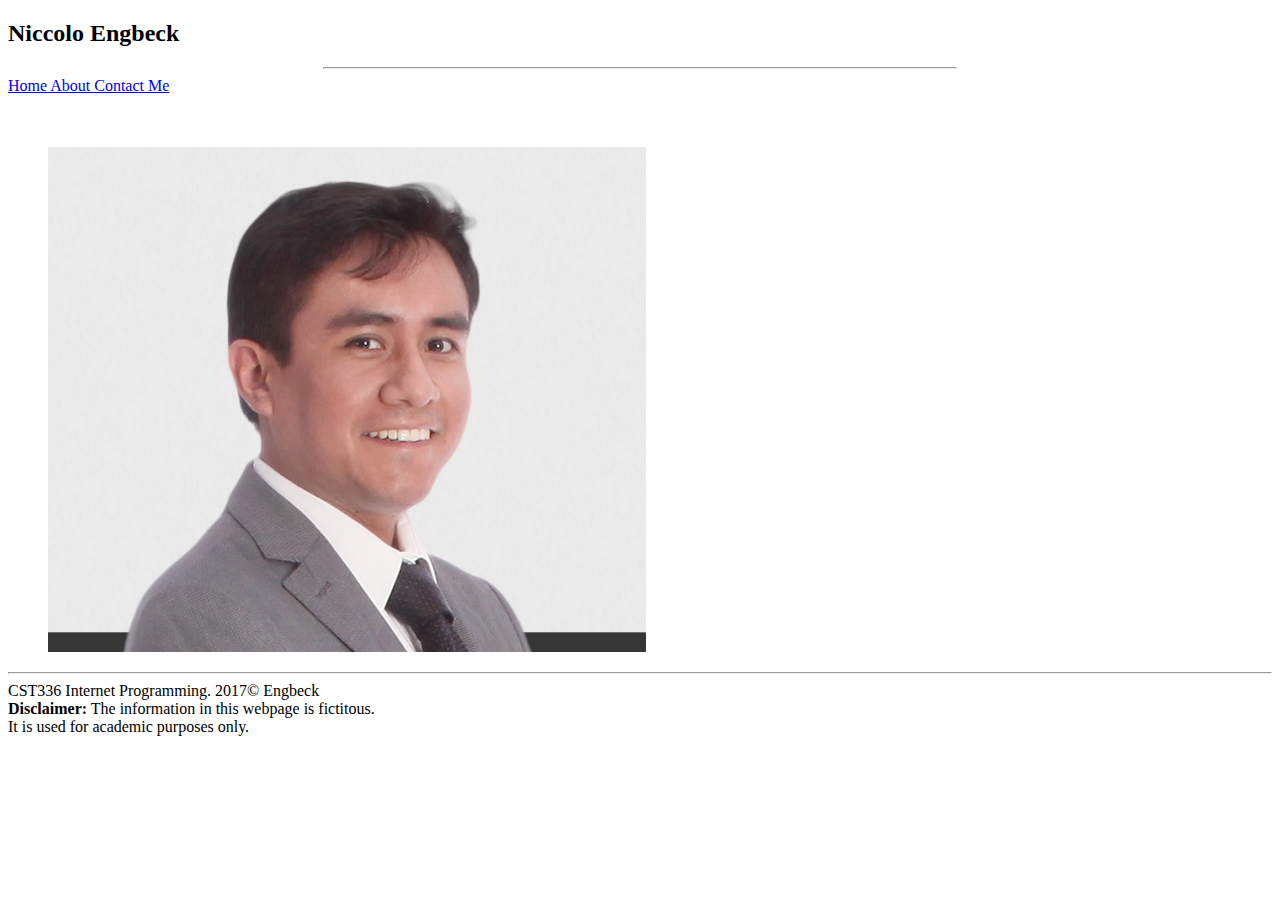
<file: Lab1/index.html>
<!DOCTYPE html>
<html>
<!--

First Website
and comment
in html
(comments can span multiple lines)

-->

<!-- This is the head -->
<!-- All styles and javascript go inside the head -->
    <head>
        <meta charset = "utf-8" />
        <title> Niccolo Engbeck: Personal Website </title>
        
    </head>
<!-- closing head -->

    <!-- This is the body -->
    <!-- This is where we place the content of our website -->
    <body>
        
        <header>
            <h2>Niccolo Engbeck </h2>
        </header>
        <nav>
            <hr width="50%" />
            <a href="index.html"> Home </a>
            <a href="about.html"> About </a>
            <a href="contact.html"> Contact Me </a>
        </nav>
        
        <br /> <br />
        
        <figure>
            
            <img src="img/juan_doe.png" alt="Niccolo Engbeck's picture"/>
        </figure>
        <!-- This is the footer -->
        <!-- The footer goes inside the body but not always -->
        <footer>
        <hr>
        CST336 Internet Programming. 2017&copy; Engbeck <br />
        <strong>Disclaimer:</strong> The information in this webpage 
        is fictitous. <br />
                    It is used for academic purposes only.
            
        </footer>
        <!-- closing footer -->
        
    </body>
    <!-- closing body -->

</html>
</file>
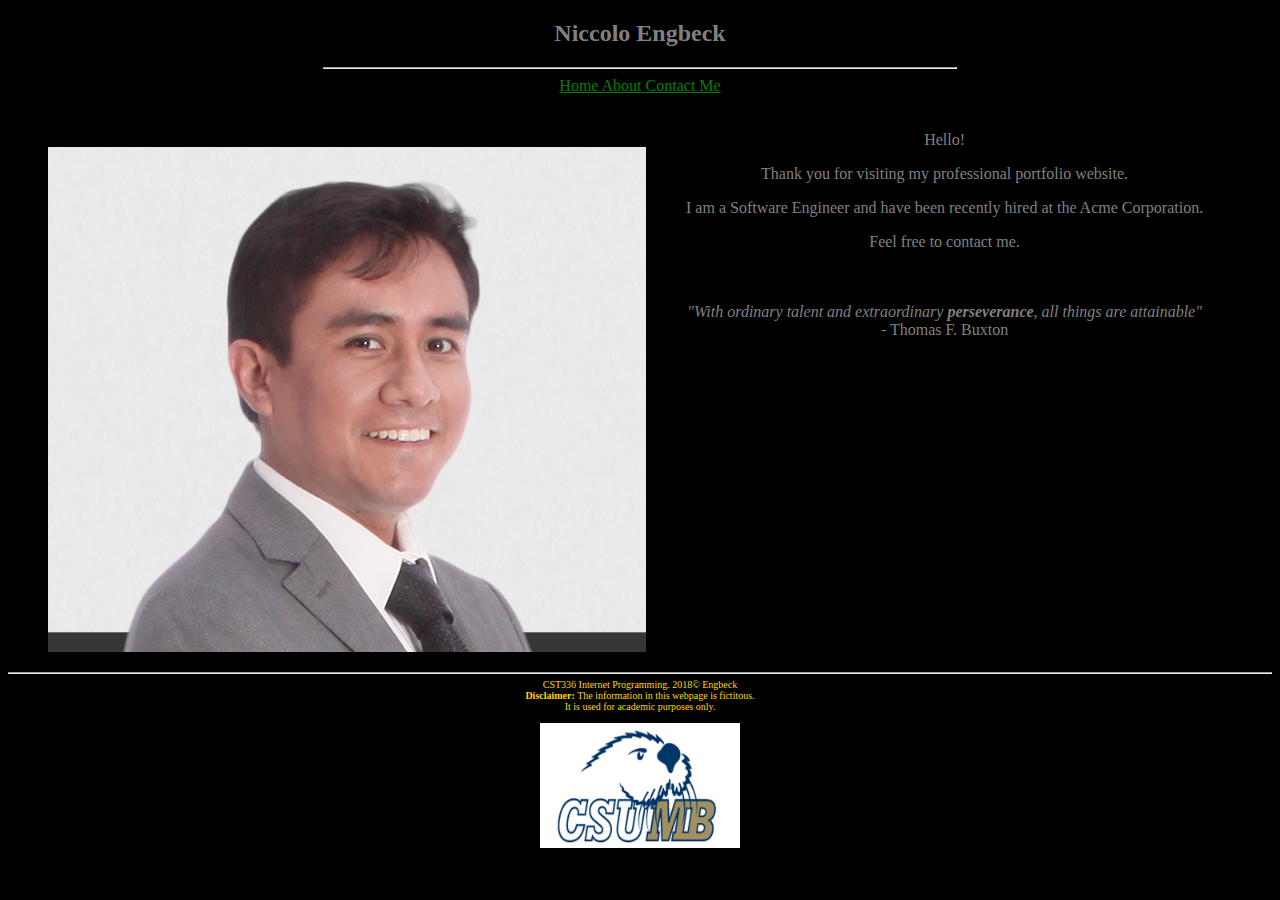
<file: labs/lab1/index.html>
<!DOCTYPE html>
<html>
<!--

First Website
and comment
in html
(comments can span multiple lines)

-->

<!-- This is the head -->
<!-- All styles and javascript go inside the head -->
    <head>
        <meta charset = "utf-8" />
        <title> Niccolo Engbeck: Personal Website </title>
        <link href="css/styles.css" rel="stylesheet" type="text/css" />
        <link href="https://fonts.googleapis.com/css?family=Pacifico" rel="stylesheet">
    </head>
<!-- closing head -->

    <!-- This is the body -->
    <!-- This is where we place the content of our website -->
    <body>
        
        <header>
            <h2>Niccolo Engbeck </h2>
        </header>
        
        <nav>
            <hr width="50%" />
            <a href="index.html"> Home </a>
            <a href="about.html"> About </a>
            <a href="contact.html"> Contact Me </a>
        </nav>
        
        <br /> <br />
        <main>
        <figure id="me">
            <img src="img/juan_doe.png" alt="Niccolo Engbeck's picture"/>
        </figure>
        
        <div id="welcomeText">
            Hello! <br />
            <p>Thank you for visiting my professional portfolio
            website.</p>
            
            <p>I am a Software Engineer and have been recently hired at
            the Acme Corporation.</p>
            
            <p>Feel free to contact me.</p>
            <br /><br />
            <em>"With ordinary talent and extraordinary 
        <strong>perseverance</strong>, all things are attainable"</em><br />
            - Thomas F. Buxton
            
        </div>
        
    </main>
        <!-- This is the footer -->
        <!-- The footer goes inside the body but not always -->
        <footer id="foot">
        <hr>
        CST336 Internet Programming. 2018&copy; Engbeck <br />
        <strong>Disclaimer:</strong> The information in this webpage 
        is fictitous. <br />
                    It is used for academic purposes only.
                    <br />
                    <br />
                    <img src="img/csumb_logo.jpg" alt="CSUMB Logo" height = 125, width = 200/>
            
        </footer>
        <!-- closing footer -->
        
    </body>
    <!-- closing body -->

</html>
</file>
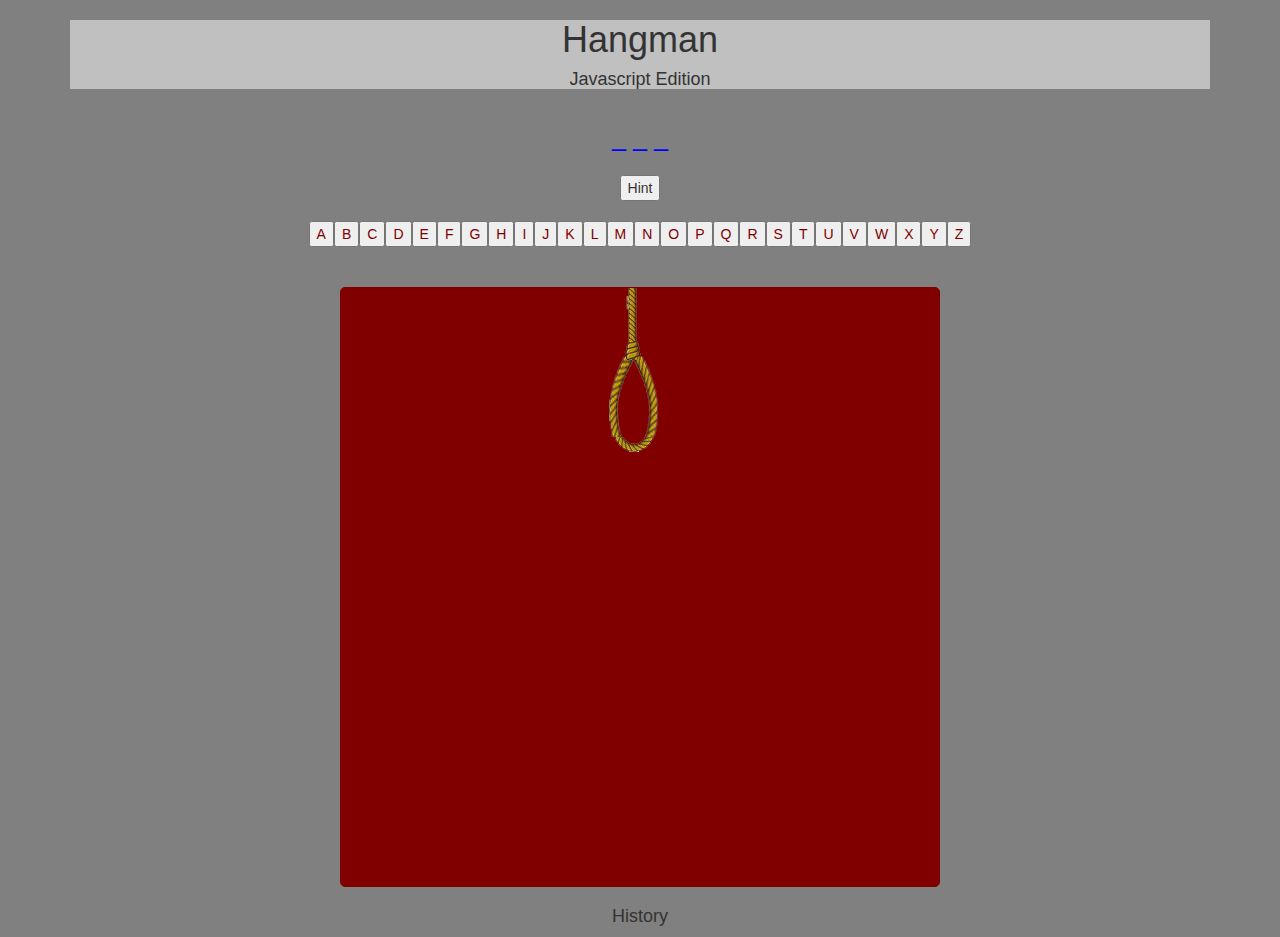
<file: labs/lab8/index.html>
<!DOCTYPE html>
<html>
    <head>
        <title>Hangman</title>
        <link href="css/styles.css" rel="stylesheet" type="text/css" />
        <link href="https://fonts.googleapis.com/css?family=Pacifico" rel="stylesheet">
        <link href="https://maxcdn.bootstrapcdn.com/bootstrap/3.3.7/css/bootstrap.min.css" rel="stylesheet" integrity="sha384-BVYiiSIFeK1dGmJRAkycuHAHRg32OmUcww7on3RYdg4Va+PmSTsz/K68vbdEjh4u" crossorigin="anonymous">
        
        <script src="https://ajax.googleapis.com/ajax/libs/jquery/3.2.1/jquery.min.js"></script>
        <script src="https://maxcdn.bootstrapcdn.com/bootstrap/3.3.7/js/bootstrap.min.js" integrity="sha384-Tc5IQib027qvyjSMfHjOMaLkfuWVxZxUPnCJA7l2mCWNIpG9mGCD8wGNIcPD7Txa" crossorigin="anonymous"></script>
        
        <meta name="viewport" content="width=device-width, initial-scale=1">
    </head>
    
    <body id="body">

        <div class='container text-center'>
            <header id = header>
               <h1>Hangman</h1>
               <h4> Javascript Edition </h4>
            </header>
            
            <div id="word"></div>
            
            <div id="hint">
            <button>Hint</button>
            </div>
            
            <div id="letters"></div>
            
            <div id="man">
               <img src="img/stick_0.png" id="hangImg">
            </div>
            
            <div id="won">
                <h2>You Won!</h2>
                <button class="replayBtn btn btn-success">Play Again</button>
            </div>
            
            <div id="lost">
                <h2>You Lost!</h2>
                <button class="replayBtn btn btn-warning">Play Again</button>
            </div>
            
            <div id="history">
            <h4>History </h4>
            </div>
            
        </div>

    <script language = "javascript" src="js/hangman.js"></script>
    
    </body>
    
    <footer>
        
    </footer>
</html>
</file>
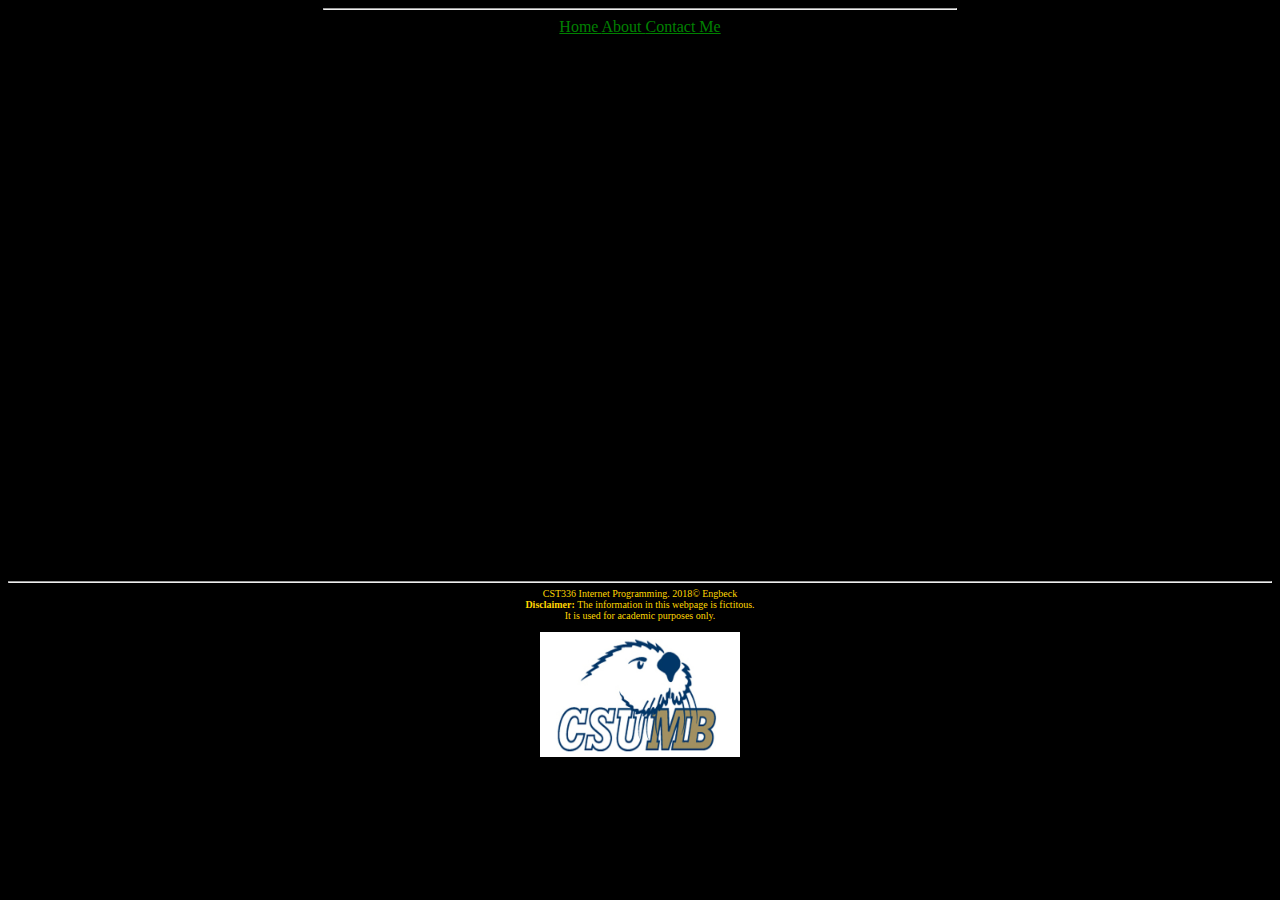
<file: Lab1/contact.html>
<!DOCTYPE html>
<html>
<!--

First Website
and comment
in html
(comments can span multiple lines)

-->

<!-- This is the head -->
<!-- All styles and javascript go inside the head -->
    <head>
        <meta charset = "utf-8" />
        <title> Niccolo Engbeck: Personal Website </title>
       <link href="css/styles.css" rel="stylesheet" type="text/css" />
        <link href="https://fonts.googleapis.com/css?family=Pacifico" rel="stylesheet">
    </head>
<!-- closing head -->

    <!-- This is the body -->
    <!-- This is where we place the content of our website -->
    <body>
          <nav>
            <hr width="50%" />
            <a href="index.html"> Home </a>
            <a href="about.html"> About </a>
            <a href="contact.html"> Contact Me </a>
        </nav>
        <br />
        <br />
        
    <div id="content">
        <iframe src="https://docs.google.com/forms/d/e/1FAIpQLSdUfhjqOd6NVwhQlEPKr7TrTrpIhZURJ3GrK5eDpcWYbKII_A/viewform?embedded=true" width="760" height="500" frameborder="0" marginheight="0" marginwidth="0">Loading...</iframe>
        
    </div>
         
        
        
        
        <!-- This is the footer -->
        <!-- The footer goes inside the body but not always -->
        <footer id="foot">
        <hr>
        CST336 Internet Programming. 2018&copy; Engbeck <br />
        <strong>Disclaimer:</strong> The information in this webpage 
        is fictitous. <br />
                    It is used for academic purposes only.
                    <br />
                    <br />
                    <img src="img/csumb_logo.jpg" alt="CSUMB Logo" height = 125, width = 200/>
            
        </footer>
        <!-- closing footer -->
        
    </body>
    <!-- closing body -->

</html>
</file>
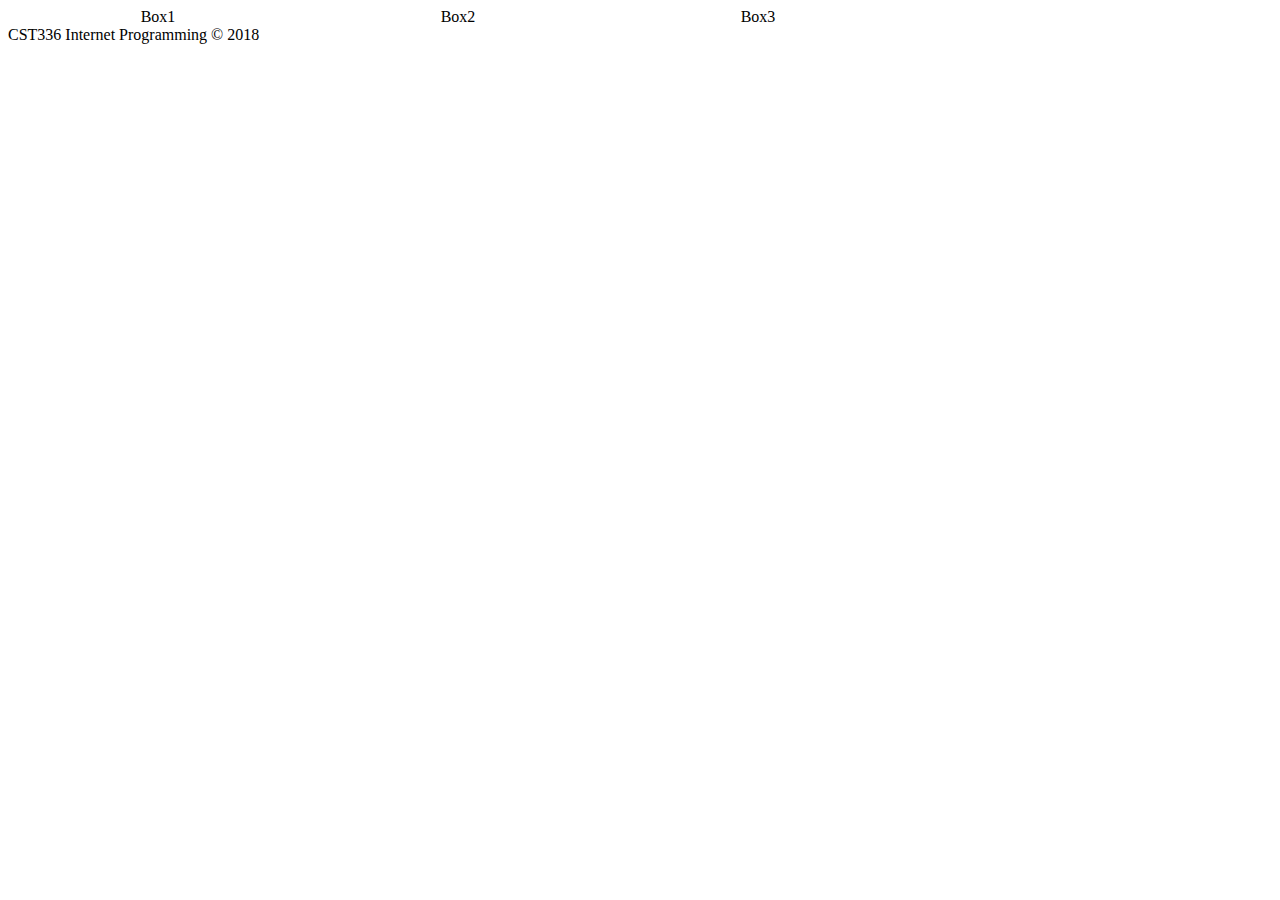
<file: Lab1/layout.html>
<!DOCTYPE html>
<html>
    <head>
        <title> Layout Practice </title>
    </head>
    
    <style>
        
        div{
            float: left;
            width: 300px;
            text-align: center;
        }
        footer{
            clear: left;
        }
    </style>
    
    <body>

        <div>
            Box1
        </div>
        
        <div>
            Box2
        </div>
        <div>
            Box3
        </div>
        
        <br />
        
        <footer>
            CST336 Internet Programming &copy 2018
        </footer>
        
    </body>
</html>
</file>
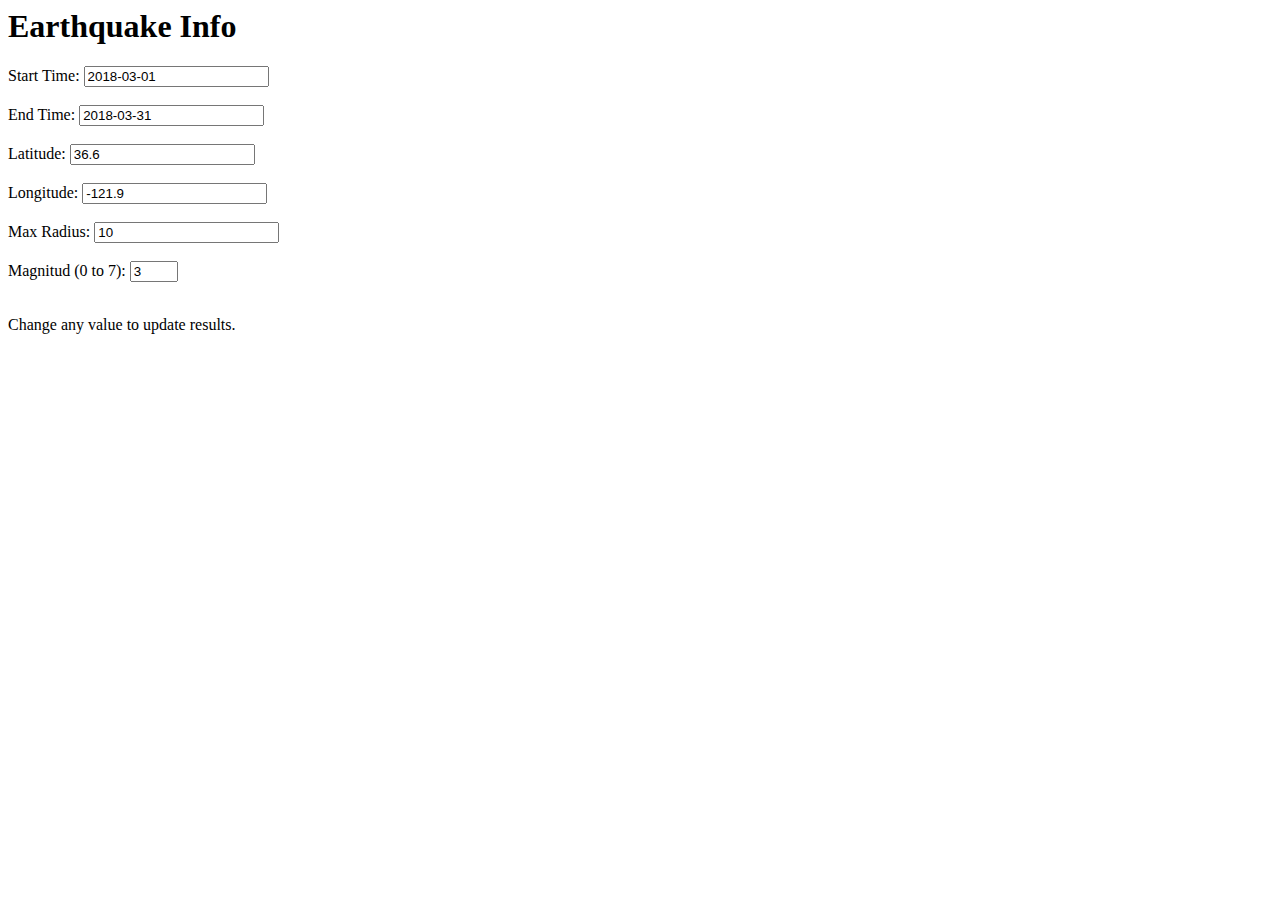
<file: practice/earthquake_api.html>
<html>
<head>
   <title>Earthquake API </title>
   <script src="https://ajax.googleapis.com/ajax/libs/jquery/3.3.1/jquery.min.js"></script>
</head>
<body>
    <header>
      <h1>Earthquake Info</h1>
    </header>

      <form method="post">
        Start Time:   <input type="text" id="starttime" value="2018-03-01"> <br><br>
        End Time:     <input type="text" id="endtime" value="2018-03-31"> <br><br>
        Latitude:     <input type="text" id="latitude" value="36.6"> <br><br>
        Longitude:    <input type="text" id="longitude" value="-121.9"> <br><br>
        Max Radius:   <input type="text" id="maxradius" value="10"> <br><br>
        Magnitud (0 to 7): <input type="number" id="minmag" min="0" value="3" max="7"> <br><br>
      </form>
        Change any value to update results.<br><br>
     
      <div id="earthquakeResult"></div>

  <script> 
    
    $("input").change(getEarthquakes);
    
    function getEarthquakes() {      
      $('#earthquakeResult').html("<img src='https://media.giphy.com/media/3oEjI6SIIHBdRxXI40/giphy.gif' width='200'/>");
      $.ajax({
            type: "get",
             url: "https://earthquake.usgs.gov/fdsnws/event/1/query",
        dataType: "json",
            data: {
                   "format":"geojson",
                   "starttime":$("#starttime").val(),
                   "endtime"  :$("#endtime").val(),
                   "latitude" :$("#latitude").val(),
                   "longitude":$("#longitude").val(),
                   "maxradius":$("#maxradius").val(),
                   "minmag"   :$("#minmag").val()
            },
            success: function(data,status) {
              $('#earthquakeResult').html(data["metadata"].title + "<br>");
                 for (var i=0; i < data['features'].length; i++ ) {
                  $('#earthquakeResult').append(data['features'][i]['properties']["mag"] + " - " + data['features'][i]['properties'].title  + "<br/>");
                 }
              },
            complete: function(data,status) { //optional, used for debugging purposes
                 //alert(status);
            }
         });
    }

  </script>
  </body>
  </html>
</file>
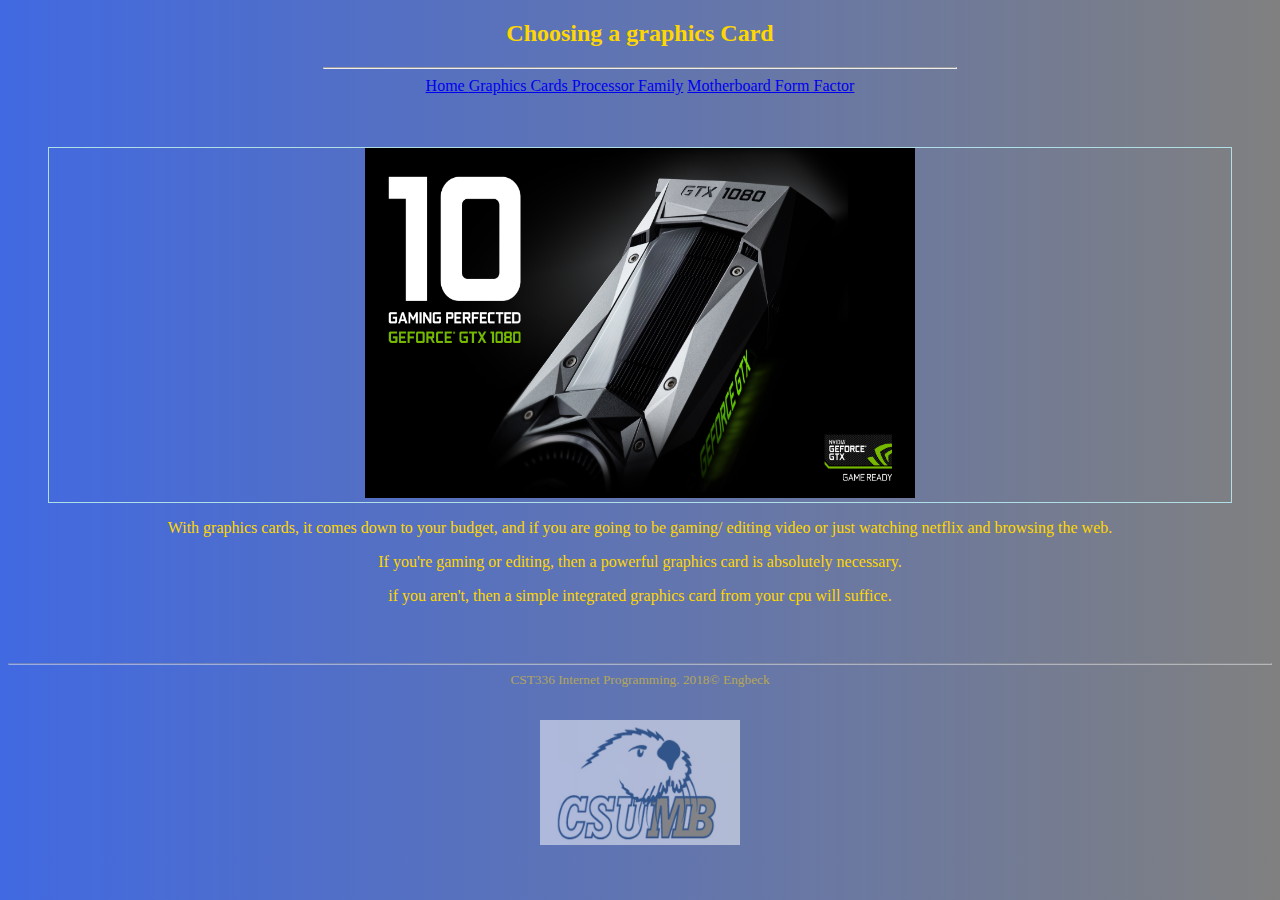
<file: HW/HW1/graphicsCards.html>
<!DOCTYPE html>
<html>
    
     <head>
        <meta charset = "utf-8" />
        <title> graphics Card</title>
        <link href="css/styles.css" rel="stylesheet" type="text/css" />
    </head>
    
     <body id="graphicsBody">
        <header>
            <h2>Choosing a graphics Card</h2>
        </header>
        
           <nav>
            <hr width="50%" />
            <a href="main.html"> Home </a>
            <a href="graphicsCards.html"> Graphics Cards </a>
            <a href="processorFamily.html"> Processor Family</a>
            <a href="MoboFormFactor.html"> Motherboard Form Factor</a>
        </nav>
        
        <br /> <br />
        <main>
      
        <figure id="me">
            <img src="img/gtx1080Pic.jpg" alt="Niccolo Engbeck's picture" width=550, height=350/>
        </figure>
        
         <div>
            
            <p>With graphics cards, it comes down to your budget, and if you are going to be gaming/ editing video or 
            just watching netflix and browsing the web.</p>
            
            <p>If you're gaming or editing, then a powerful graphics card is absolutely necessary. </p>
            
            <p>if you aren't, then a simple integrated graphics card from your cpu will suffice.</p>
            <br /><br />
            
        </div>
        
        </main>
        
        <footer id="foot">
        <hr>
        CST336 Internet Programming. 2018&copy; Engbeck <br />
                    <br />
                    <br />
                    <img src="img/csumb_logo.jpg" alt="CSUMB Logo" height = 125, width = 200/>
            
        </footer>
     
        
    </body>
</html>
</file>
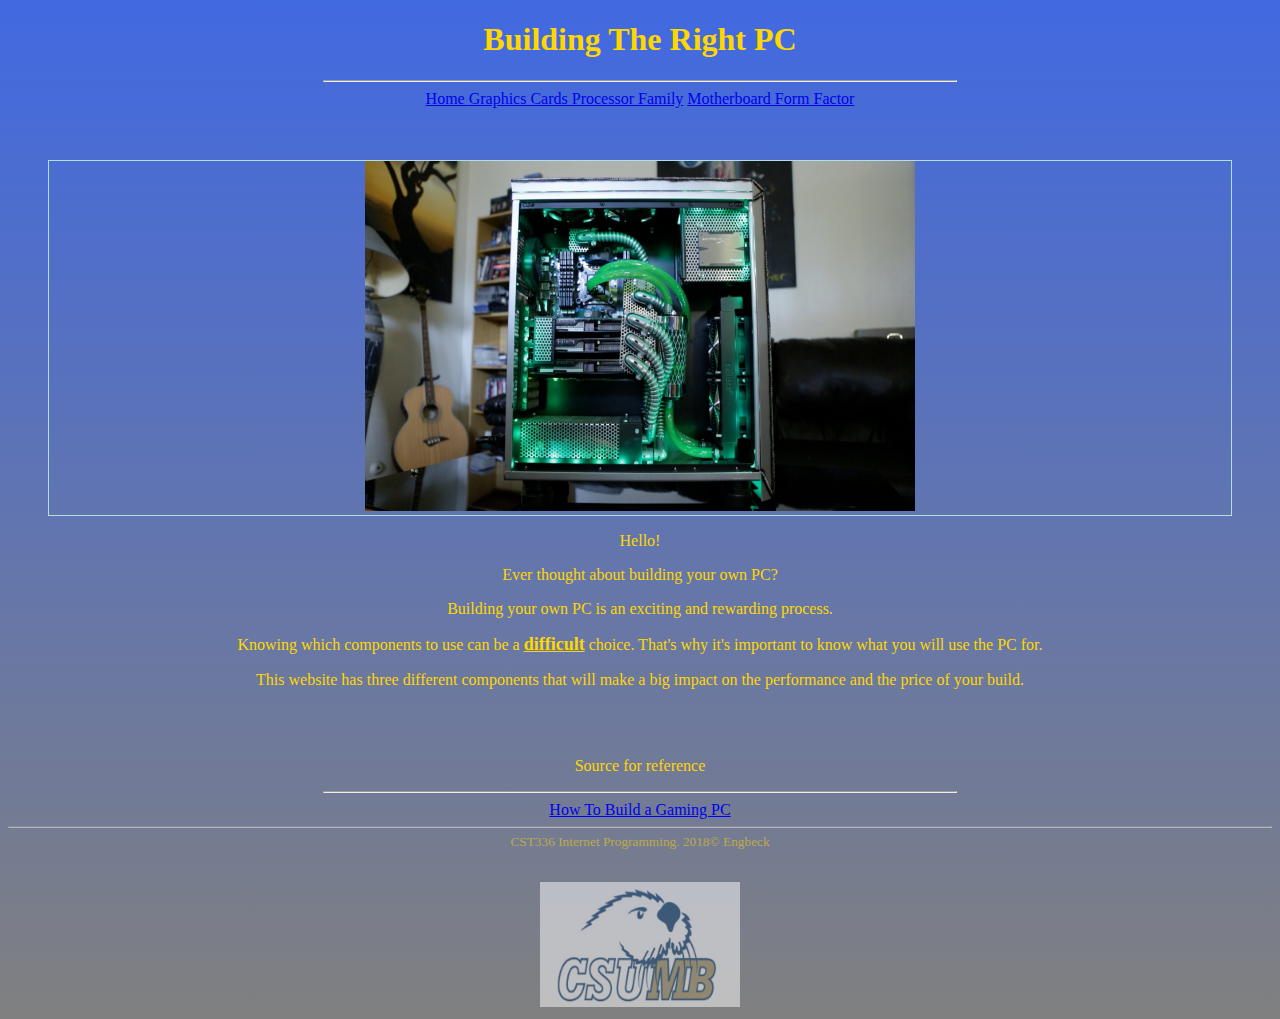
<file: HW/HW1/main.html>
<!DOCTYPE html>
<html>
    
     <head>
        <meta charset = "utf-8" />
        <title> Building The Right PC </title>
        <link href="css/styles.css" rel="stylesheet" type="text/css" />
    </head>
    
    <h1>Building The Right PC</h1>
     <body>
        <nav>
            <hr width="50%" />
            <a href="main.html"> Home </a>
            <a href="graphicsCards.html"> Graphics Cards </a>
            <a href="processorFamily.html"> Processor Family</a>
            <a href="MoboFormFactor.html"> Motherboard Form Factor</a>
        </nav>
        
        <br /> <br />
        
        <main>
        <figure id="pic">
            <img src="img/waterLoopPic.jpg" alt="custom water cooled PC" width=550, height=350/>
        </figure>
        
        <div>
            Hello! <br />
            <p>Ever thought about building your own PC?</p>
            
            <p>Building your own PC is an exciting and rewarding process.</p>
            
            <p>Knowing which components to use can be a <b><u>difficult</u></b> choice. 
            That's why it's important to know what you will use the PC for.</p>
            <p>This website has three different components that will make a big impact on the performance and the price of your build.</p>
            <br /><br />
        </div>
        
        <div>
            <p>Source for reference</p>
            <hr width="50%" />
            <a href="https://www.simple.com/blog/how-to-build-a-gaming-computer"> How To Build a Gaming PC</a> 
        </div>
        
        </main>
        
        <footer id="foot">
        <hr>
        CST336 Internet Programming. 2018&copy; Engbeck <br />
                    <br />
                    <br />
                    <img src="img/csumb_logo.jpg" alt="CSUMB Logo" height = 125, width = 200/>
            
        </footer>
     
        
    </body>
</html>
</file>
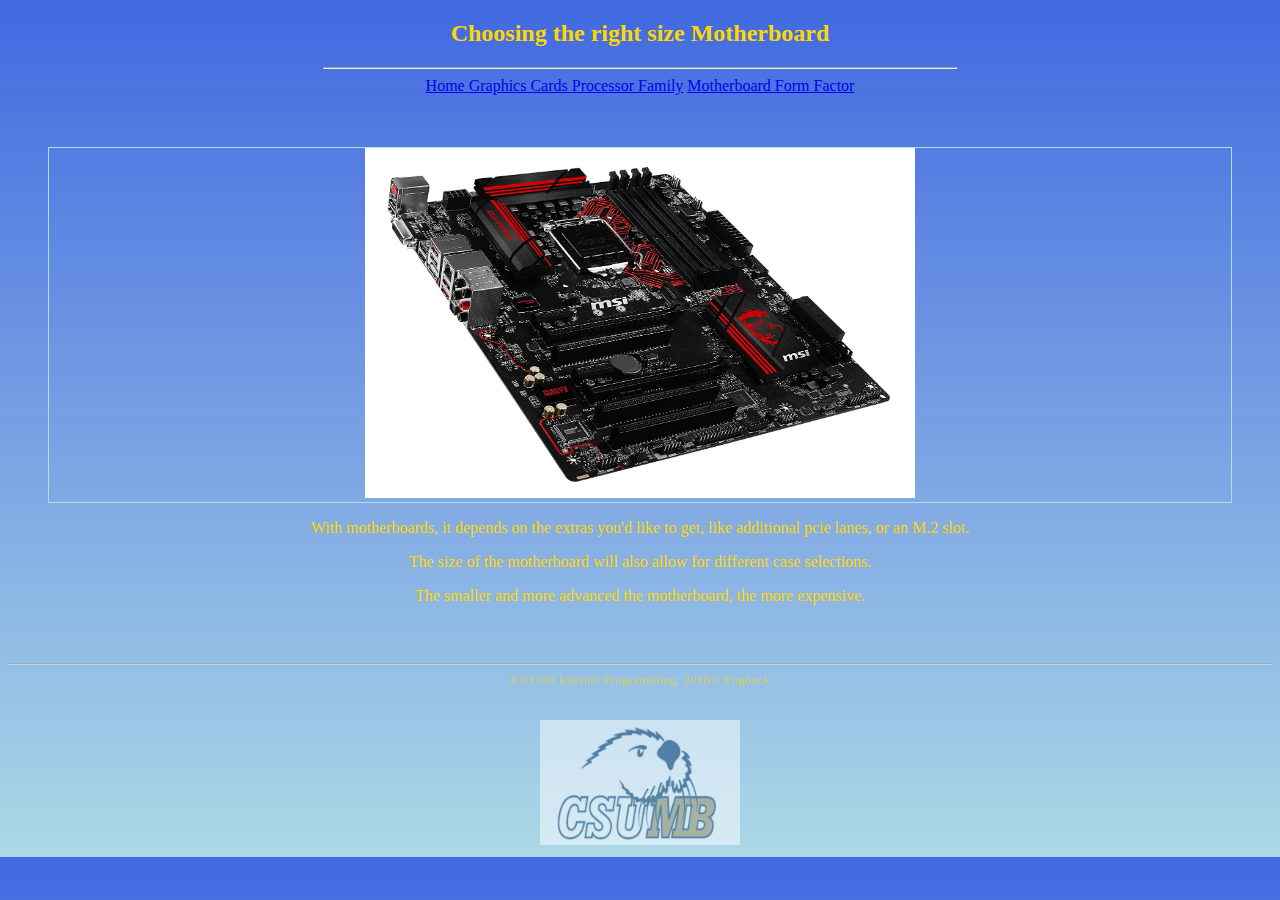
<file: HW/HW1/MoboFormFactor.html>
<!DOCTYPE html>
<html>
    
     <head>
        <meta charset = "utf-8" />
        <title> Motherboard</title>
        <link href="css/styles.css" rel="stylesheet" type="text/css" />
    </head>
    
     <body id="moboBody">
        
        <header>
            <h2>Choosing the right size Motherboard</h2>
        </header>
        
          <nav>
            <hr width="50%" />
            <a href="main.html"> Home </a>
            <a href="graphicsCards.html"> Graphics Cards </a>
            <a href="processorFamily.html"> Processor Family</a>
            <a href="MoboFormFactor.html"> Motherboard Form Factor</a>
        </nav>
        
        <br /> <br />
        <main>
      
        <figure id="pic">
            <img src="img/moboPic.jpg" alt="Motherboard picture" width=550, height=350/>
        </figure>
        
          <div>
            
            <p>With motherboards, it depends on the extras you'd like to get, like additional pcie lanes, or an M.2 slot.
            
            <p>The size of the motherboard will also allow for different case selections. </p>
            
            <p>The smaller and more advanced the motherboard, the more expensive.</p>
            <br /><br />
            
        </div>
        
        </main>
        
        <footer id="foot">
        <hr>
        CST336 Internet Programming. 2018&copy; Engbeck <br />
                    <br />
                    <br />
                    <img src="img/csumb_logo.jpg" alt="CSUMB Logo" height = 125, width = 200/>
            
        </footer>
     
        
    </body>
</html>
</file>
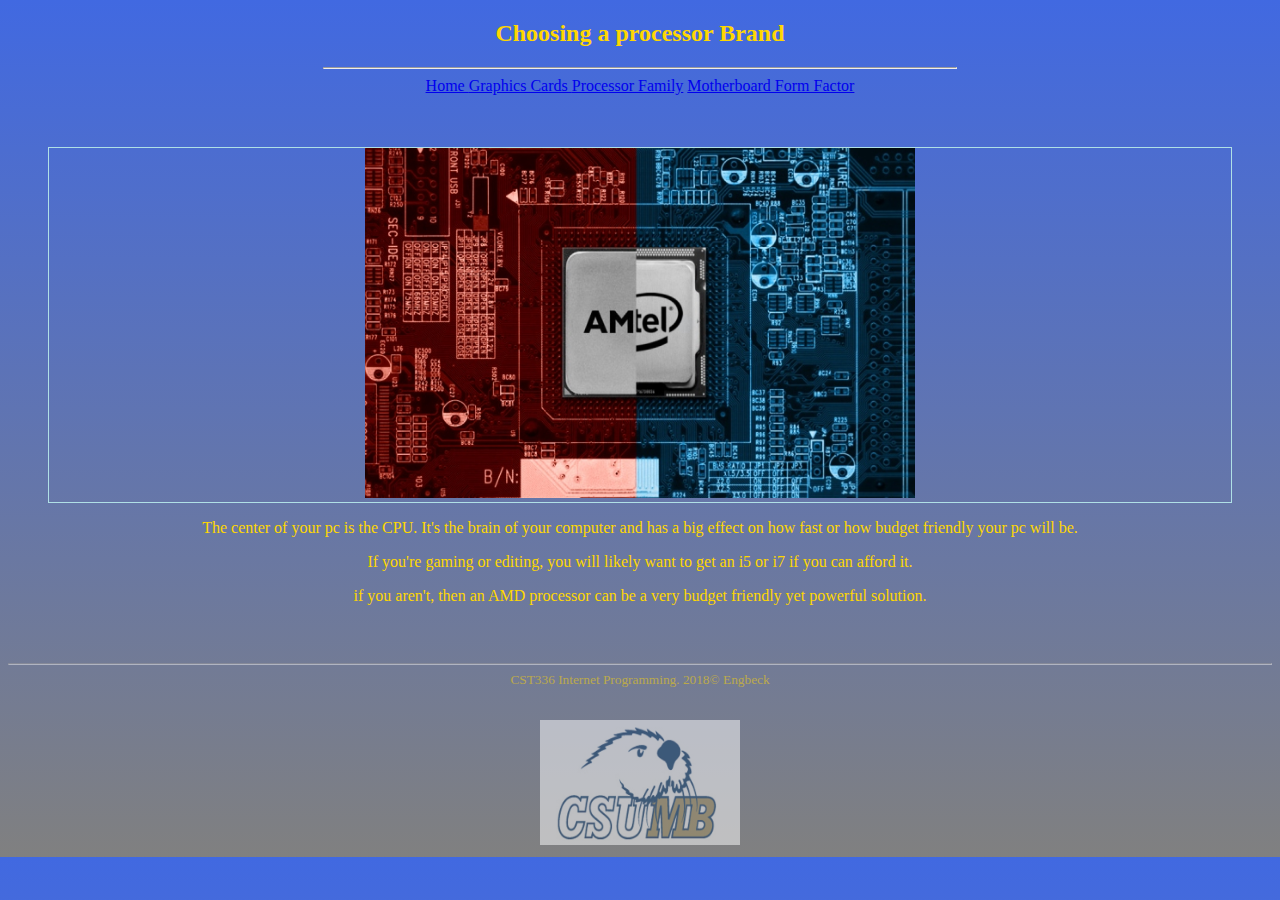
<file: HW/HW1/processorFamily.html>
<!DOCTYPE html>
<html>
    
     <head>
        <meta charset = "utf-8" />
        <title> Processor </title>
        <link href="css/styles.css" rel="stylesheet" type="text/css" />       
    </head>
    
     <body>
        <header>
            <h2>Choosing a processor Brand</h2>
        </header>
        
          <nav>
            <hr width="50%" />
            <a href="main.html"> Home </a>
            <a href="graphicsCards.html"> Graphics Cards </a>
            <a href="processorFamily.html"> Processor Family</a>
            <a href="MoboFormFactor.html"> Motherboard Form Factor</a>
        </nav>
        
        <br /> <br />
        <main>
      
       <figure id="pic">
            <img src="img/processorPic.jpg" alt="processor picture" width=550, height=350/>
        </figure>
        
        <div>
            
            <p>The center of your pc is the CPU. It's the brain of your computer and has a big effect on how fast or
            how budget friendly your pc will be.</p>
            
            <p>If you're gaming or editing, you will likely want to get an i5 or i7 if you can afford it.</p>
            
            <p>if you aren't, then an AMD processor can be a very budget friendly yet powerful solution.</p>
            <br /><br />
            
        </div>
        
        </main>
        
        <footer id="foot">
        <hr>
        CST336 Internet Programming. 2018&copy; Engbeck <br />
                    <br />
                    <br />
                    <img src="img/csumb_logo.jpg" alt="CSUMB Logo" height = 125, width = 200/>
            
        </footer>
     
        
    </body>
</html>
</file>
<file: labs/lab1/css/styles.css>
body {
     background-color:black;
     color:gray;
}

    header, main, nav, footer{
    text-align:center;
}
  nav a:hover {
    padding:15px;
    padding-bottom: 4px;
    font-size: 1.8em;
    text-decoration: none;
    color: white;
}
   nav a:hover, nav a:active {
    border-bottom:2px orange solid;
    font-size: 2em;
    transition: .9s;
}
nav a:link {
    color: green;
}
nav a:visited {
    color: green;
}

#me, #welcomeText {
    float:left;
}
#foot{
    clear: left;
    color:gold;
    font-size: 10px;
}
table{
    margin: 0px auto;
}
td{
    padding-right: 10px;
    font-size: 1.3em;
}
td strong {
    color:orange;
}
#table-header {
    background-color: #351a00;
}
.table-row{
    background-color: #753900;
}
ul{
    text-align:left;
    padding-left: 200px;
}
.hobby {
    color: gold;
}

h1{
    font-family: 'pacifico', cursive;
    font-size: 4em;
    margin-bottom: 0px;
}
#content{
    padding-right: 200px;
}
</file>
<file: labs/lab8/css/styles.css>
#won, #lost {
    
    display: none;
}

#word, #letters {
    
    padding: 20px 0px;
}

#man {
    color: maroon;
    background-color: maroon;
    margin: 20px auto;
    width: 600px;
    height: 600px;
    border: solid;
    border-radius: 5px;
    border-width: 1px;
}

#word {
    color: blue;
    font-size: 1.8em;
}

.hint {
    
    font-size: 0.6em !important;
}

.btn {
    
    padding: 7px 7px !important;
    margin: 0px 2px;
}
#header{
 background-color: silver;   
}
#body {
    background-color: grey;
}
#letters{
    color: maroon;
}
</file>
<file: Lab1/css/styles.css>
body {
     background-color:black;
     color:gray;
}

    header, main, nav, footer{
    text-align:center;
}
  nav a:hover {
    padding:15PX;
    padding-bottom: 4px;
    font-size: 1.8em;
    text-decoration: none;
    color: white;
}
   nav a:hover, nav a:active {
    border-bottom:2px orange solid;
    font-size: 2em;
    transition: .9s;
}
nav a:link {
    color: green;
}
nav a:visited {
    color: green;
}





#me, #welcomeText {
    float:left;
}
#foot{
    clear: left;
    color:gold;
    font-size: 10px;
}
table{
    margin: 0px auto;
}
td{
    padding-right: 10px;
    font-size: 1.3em;
}
td strong {
    color:orange;
}
#table-header {
    background-color: #351a00;
}
.table-row{
    background-color: #753900;
}
ul{
    text-align:left;
    padding-left: 200px;
}
.hobby {
    color: gold;
}

h1{
    font-family: 'pacifico', cursive;
    font-size: 4em;
    margin-bottom: 0px;
}
#content{
    padding-right: 200px;
}
</file>
<file: HW/HW1/css/styles.css>
body{
     background-color:royalblue;
     color:gold;
     background: linear-gradient(royalblue, gray);
}

#graphicsBody{
    background: linear-gradient(to right, royalBlue , gray);
}
#moboBody{
    background: linear-gradient(royalblue, lightBlue);
}

header, main, nav, footer, h1{
    text-align:center;
}
footer{
   font-size: smaller;
    opacity: 0.5;
}
nav{
    color:gold;
}
figure{
        border: 1px solid powderblue;
}
title{
    color:gold;
}

nav a:hover{
    padding:15px;
    padding-bottom: 4px;
    font-size: 1.8em;
    text-decoration: none;
    color: white;
}

nav a:hover, nav a:active{
    border-bottom:2px gold solid;
    font-size: 2em;
    transition: .5s;
}

b{
    font-size: large
}
</file>
